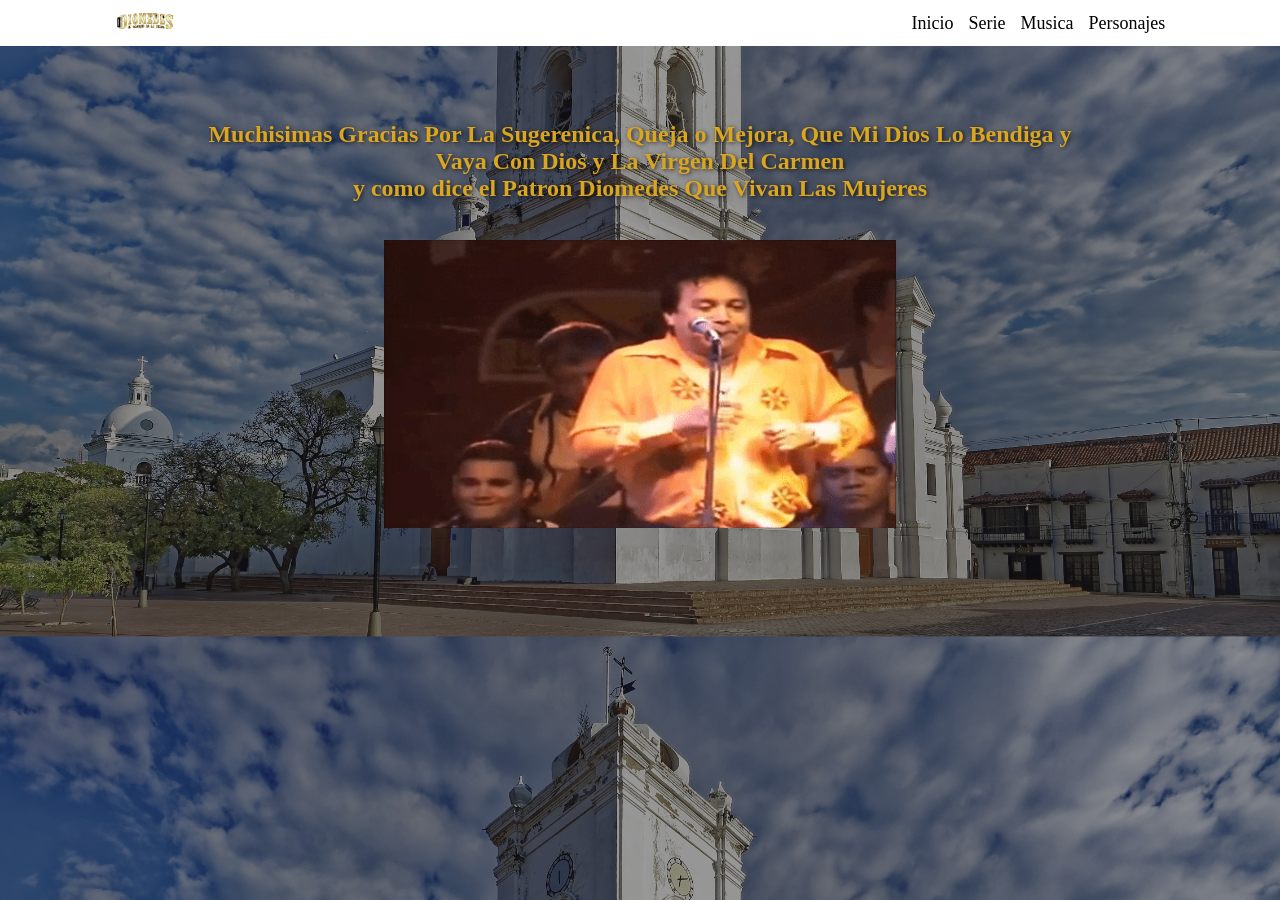
<file: Paginas/confirmacion.html>
<!DOCTYPE html>
<html lang="en">
<head>
    <meta charset="UTF-8">
    <meta name="viewport" content="width=device-width, initial-scale=1.0">
    <title>Gracias</title>
    <link rel="stylesheet" href="../Css/Header.css">
   <link rel="stylesheet" href="../Css/Global.css">
   <link rel="stylesheet" href="../Css/confirmacion.css">
   <link rel="system-iu" href="https://www.dafont.com/es/system.d9671">
    <link rel="stylesheet" href="../Css/movil.css">
    <script src="../escalar.js"></script>
</head>
<body>
   <header>
    <a href="/Parcial/index.html">
        <img src="../Imagenes/Logo.png" width="10%" height="25%" alt="Ir a Inicio"  >  
        </a>
        <nav>
        <a href="../index.html">Inicio</a>
        <a href="../Paginas/sobrelaserie.html">Serie</a>
        <a href="../Paginas/Musica.html">Musica</a>
        <a href="../Paginas/Personajes.html">Personajes</a>
        </nav>
        </header>
        <main>
             <h1>Muchisimas Gracias Por La Sugerenica, Queja o Mejora, Que Mi Dios Lo Bendiga y  <br>Vaya Con Dios y La Virgen Del Carmen <br> y como dice el Patron Diomedes Que Vivan Las Mujeres</h1> 
            <img class="img2" src="../Imagenes/diomedesdiaz GIF by Sony Music Colombia.gif" width="40%" height="40%" alt="">
            </main>
    </body>
</html>
</file>
<file: Css/Header.css>
* {
   padding: 0;
   margin: 0;
   box-sizing: border-box;
   
}


header{
    background-color: white;
    display: flex;
    justify-content: space-around;
    align-items: center;
    padding: 15px;
    position: sticky;
    top: 0;
    z-index: 1000;
    
}

nav{
    display: flex;
    gap: 20px;

}
nav a {
    text-decoration: none;
    color: black;
    font-size: x-large;
}
nav a:hover {
    color: darkgray;

}
</file>
<file: Css/Global.css>
body{
background-image:url(../Imagenes/SantaMarta.jpg) ;
background-size: cover;
background-image:
    linear-gradient(rgba(0, 0, 0, 0.4), rgba(0, 0, 0, 0.4)),
    url("../Imagenes/SantaMarta.jpg");
  background-position: center;
    margin: 0;
  padding: 0;
  max-width: 100%;
  

}
* {
  box-sizing: border-box;
}
html{
  margin: 0;
  padding: 0;
  max-width: 100%;
 
}
</file>
<file: Css/confirmacion.css>
h1{
 color: goldenrod;
     text-shadow: 2px 2px 6px rgba(0, 0, 0, 0.7);
     display: center;
     position: relative;
     top: 100px;
   text-align:center;
    margin-top: 0;
  }
  .img2{
    display: center;
    position: relative;
    top: 150px;
   margin-left: 30%;
  }
</file>
<file: Css/movil.css>
@media (max-width: 800px) {

 body { background-attachment: scroll;}

    header {
        flex-wrap: wrap;
        justify-content: center !important;
        gap: 8px;
        padding: 10px !important;
    }
    header img{
        width: 80px !important;
        height: auto !important;
        margin: 0 !important;
    }
    nav{
        flex-wrap: wrap;
        justify-content: center;
        gap: 6px 14px;
    }
    nav a {font-size: 1rem;}
    
    body > :not(header) {
        padding: 12px 16px !important;
    }
    body > :not(header),
    body > :not(header) * {
        position: static !important;
        top: auto !important;
        left: auto  !important;
        float: none !important;
    }
    body > :not(header) h1,
    body > :not(header) h2,
    body > :not(header) p,
    body > :not(header) div {
        margin-left: 0 !important;
        margin-right: 0 !important;
        max-width: 100% !important;
        height: auto !important;
        text-align: left !important;
    }
    body > :not(header) h1{
        display: block !important;
        font-size: 1.6rem ;
        padding: 0 !important; 
        margin-top: 18px !important;
        margin-bottom: 10px !important;
    }
    body > :not(header) h2 {
        font-size: 1.25rem;
        margin-top: 16px !important;
        margin-bottom: 8px !important;
    }
    body > :not(header) p {
        font-size: 1rem !important;
        line-height: 1.6;
        margin-top: 0 !important;
        margin-bottom: 12px !important;
    }
    body > :not(header) p br { display: none;}

    body > :not(header) img {
        display: block;
        width: 100% !important;
        max-width: 420px !important;
        height: auto !important;
        margin: 12px auto !important;
    }
    body > :not(header) iframe {
        display: block;
        width: 100% !important;
        max-width: 100% !important;
        height: auto !important;
        aspect-ratio: 16 / 9;
        margin: 12px 0 !important;
    }
}
</file>
